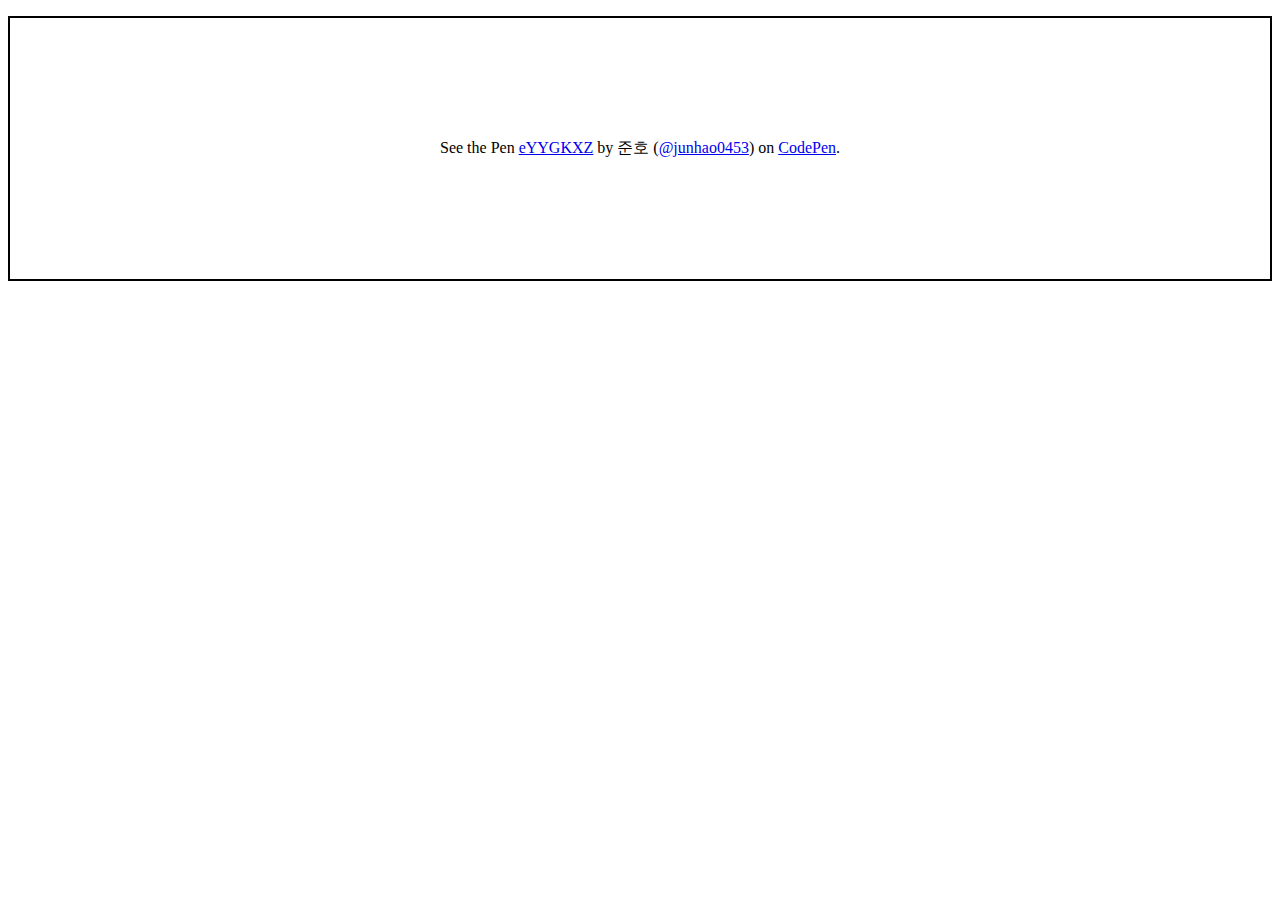
<file: test.html>
<!DOCTYPE html>
<html lang="en">
<head>
    <meta charset="UTF-8">
    <title>script 추가</title>
</head>
<body>
    <p class="codepen" data-height="265" data-theme-id="0" data-default-tab="js,result" data-user="junhao0453" data-slug-hash="eYYGKXZ" style="height: 265px; box-sizing: border-box; display: flex; align-items: center; justify-content: center; border: 2px solid; margin: 1em 0; padding: 1em;" data-pen-title="eYYGKXZ">
  <span>See the Pen <a href="https://codepen.io/junhao0453/pen/eYYGKXZ">
  eYYGKXZ</a> by 준호 (<a href="https://codepen.io/junhao0453">@junhao0453</a>)
  on <a href="https://codepen.io">CodePen</a>.</span>
</p>
<script async src="https://static.codepen.io/assets/embed/ei.js"></script>
</body>
</html>
</file>
